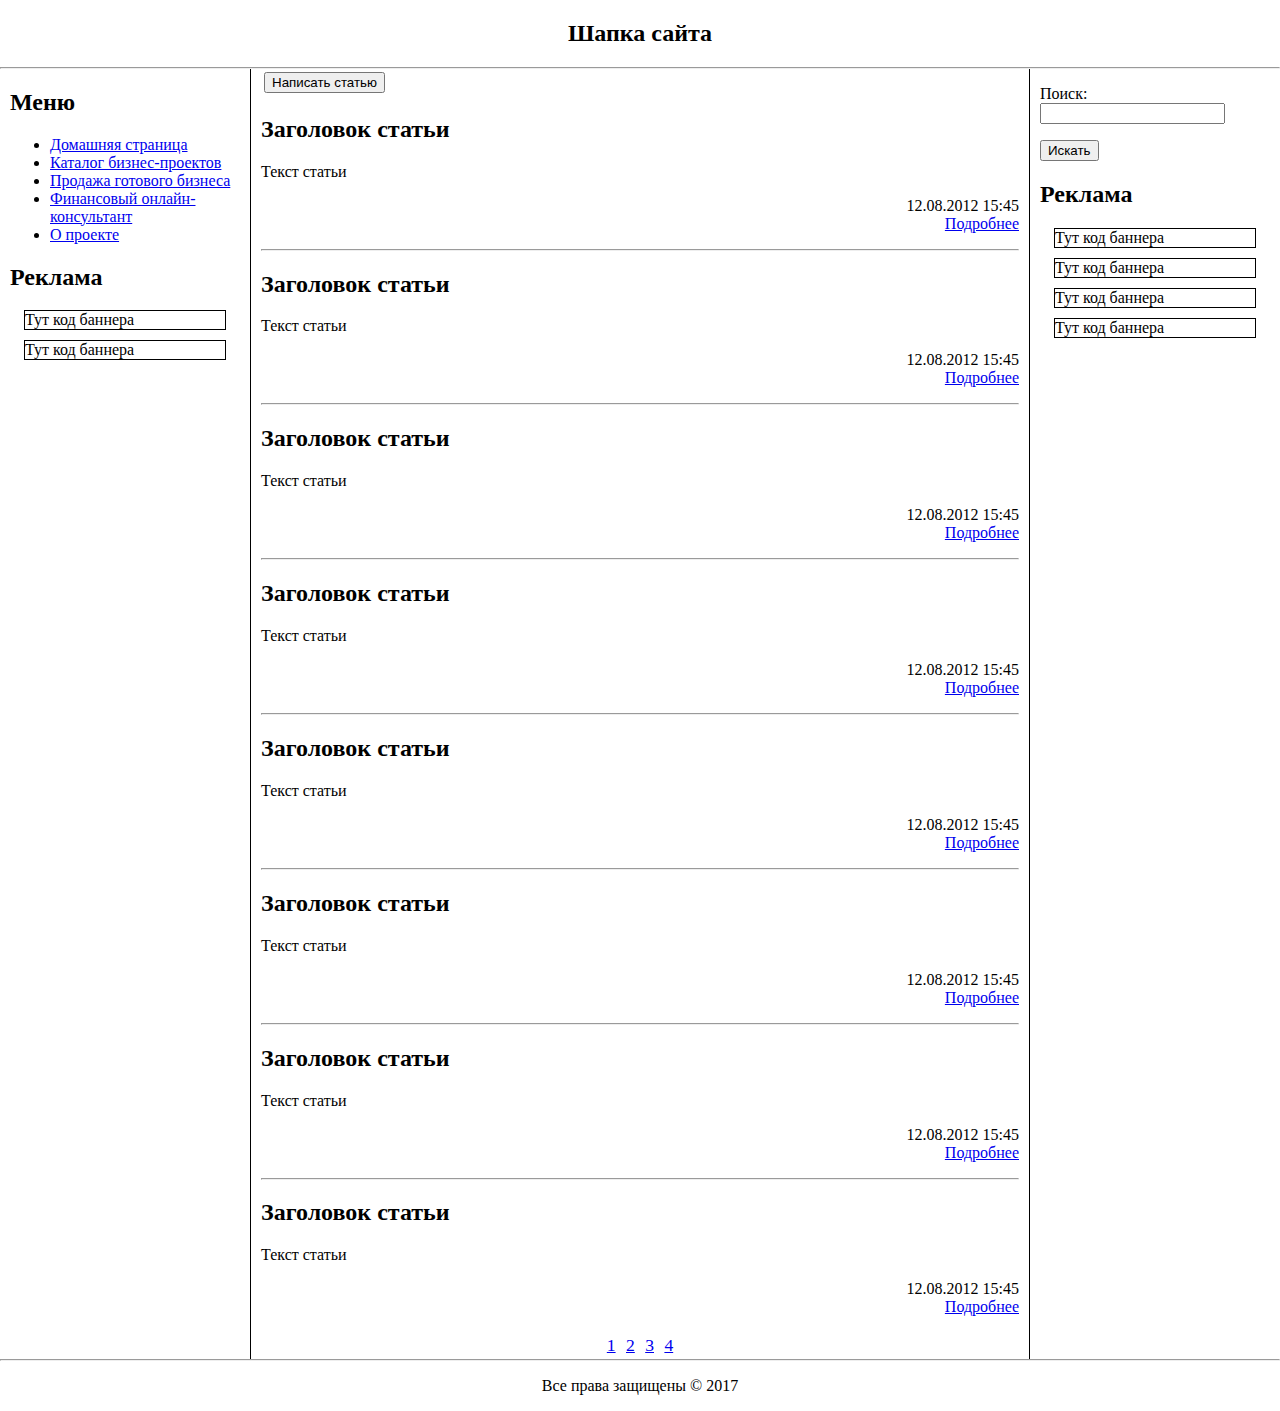
<file: index.html>
<!DOCTYPE html PUBLIC "//-w3c//DTD XHTML 1.1//EN" "http://www.w3.org/TR/xhtml1.dtd">
<html xmlns="http://www.w3.org/1999/xhtml">
<head>
<title>Главная страница</title>
<meta http-equiv="Content-type" content="text/html; charset=utf-8" />
<meta name="description" content="Описание" />
<meta name="keywords" content="Ключевые слова" />
<link rel="stylesheet" href="css/main.css" type="text/css" />
</head>
<body>
<div id="content">
<div id="header">
<h2>Шапка сайта</h2>
</div>
</div>
<hr />
<div id="main_content">
<div id="left">
<h2>Меню</h2>
<ul>
<li><a href="#">Домашняя страница</a>
</li>
<li><a href="#">Каталог бизнес-проектов</a>
</li>
<li><a href="#">Продажа готового бизнеса</a>
</li>
<li><a href="#">Финансовый онлайн-консультант</a>
</li> 
<li><a href="#">О проекте</a>
</li> 
</ul>
<h2>Реклама</h2>
<div class="banner">Тут код баннера</div>
<div class="banner">Тут код баннера</div>
</div>
<div id="right">
<form name="search" action="#" method="get">
<p>
Поиск: <input type="text" name="words" />
</p>
<p>
<input type="submit" name="search" value="Искать" />
</p>
</form>
<h2>Реклама</h2>
<div class="banner">Тут код баннера</div>
<div class="banner">Тут код баннера</div>
<div class="banner">Тут код баннера</div>
<div class="banner">Тут код баннера</div>
</div>
<div id="center">
<table>
<form name="myform" action="#" method="post" />
<tr>
<td colspan="3" />
<input name="write_article" type="submit" value="Написать статью" />
</td>
</tr>
</form>
</table>
<div class="article">
<h2>Заголовок статьи</h2>
<p>Текст статьи</p>
<p class="right">
<span>12.08.2012 15:45</span>
<br />
<a href="#">Подробнее</a>
</p>
</div>
<hr /> 
<div class="article">
<h2>Заголовок статьи</h2>
<p>Текст статьи</p>
<p class="right">
<span>12.08.2012 15:45</span>
<br />
<a href="#">Подробнее</a>
</p>
</div>
<hr /> 
<div class="article">
<h2>Заголовок статьи</h2>
<p>Текст статьи</p>
<p class="right">
<span>12.08.2012 15:45</span>
<br />
<a href="#">Подробнее</a>
</p>
</div>
<hr /> 
<div class="article">
<h2>Заголовок статьи</h2>
<p>Текст статьи</p>
<p class="right">
<span>12.08.2012 15:45</span>
<br />
<a href="#">Подробнее</a>
</p>
</div>
<hr /> 
<div class="article">
<h2>Заголовок статьи</h2>
<p>Текст статьи</p>
<p class="right">
<span>12.08.2012 15:45</span>
<br />
<a href="#">Подробнее</a>
</p>
</div>
<hr /> 
<div class="article">
<h2>Заголовок статьи</h2>
<p>Текст статьи</p>
<p class="right">
<span>12.08.2012 15:45</span>
<br />
<a href="#">Подробнее</a>
</p>
</div>
<hr /> 
<div class="article">
<h2>Заголовок статьи</h2>
<p>Текст статьи</p>
<p class="right">
<span>12.08.2012 15:45</span>
<br />
<a href="#">Подробнее</a>
</p>
</div>
<hr /> 
<div class="article">
<h2>Заголовок статьи</h2>
<p>Текст статьи</p>
<p class="right">
<span>12.08.2012 15:45</span>
<br />
<a href="#">Подробнее</a>
</p>
</div>
<div id="pagination">
<p>
<a href="#">1</a>
<a href="#">2</a>
<a href="#">3</a>
<a href="#">4</a> 
</p>
</div>
</div>
<div class="clear"></div>
<hr />
<div id="footer">
<p>Все права защищены &copy; 2017</p>
</div>
</div>
</body>
</html>
</file>
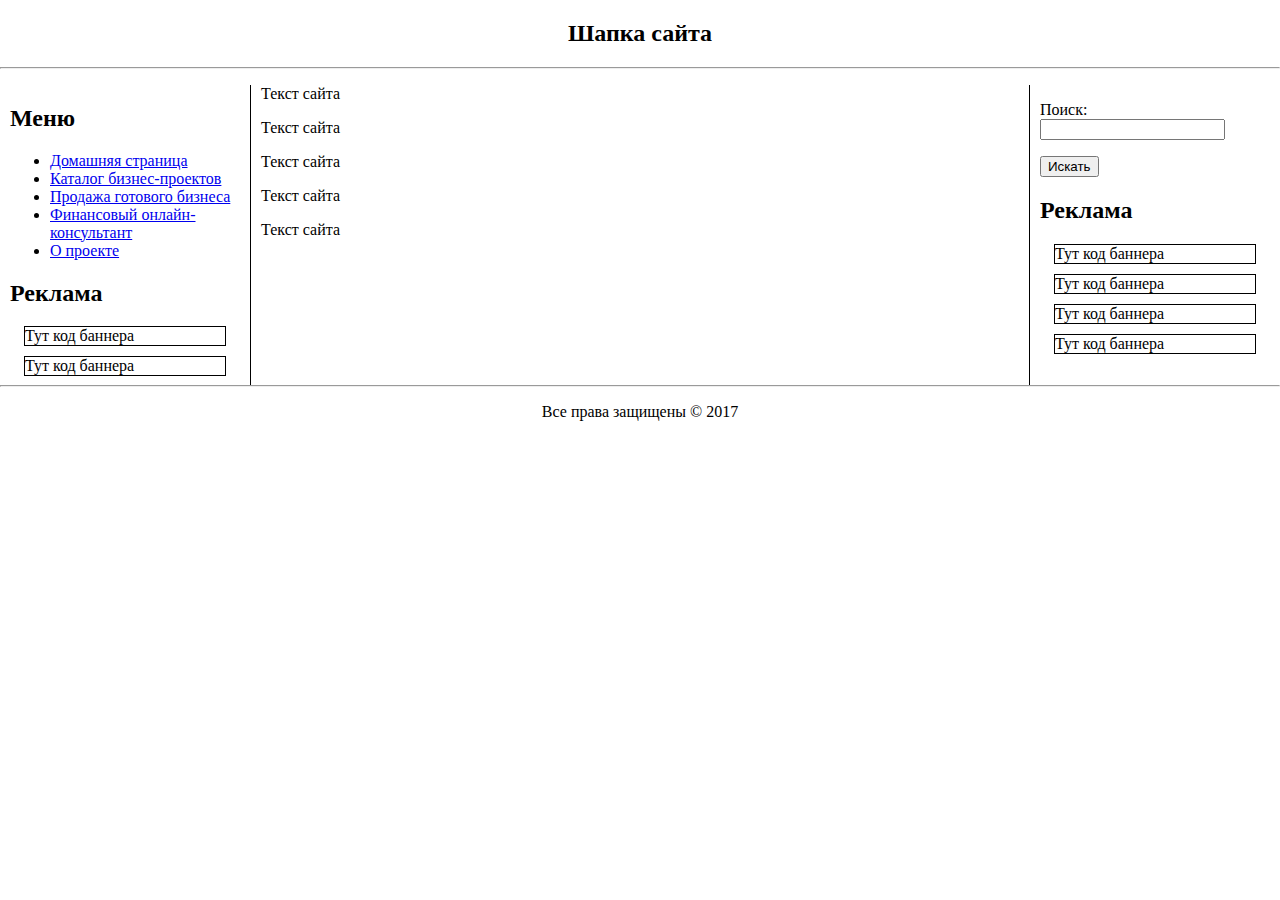
<file: about.html>
<!DOCTYPE html PUBLIC "//-w3c//DTD XHTML 1.1//EN" "http://www.w3.org/TR/xhtml1.dtd">
<html xmlns="http://www.w3.org/1999/xhtml">
<head>
<title>О проекте</title>
<meta http-equiv="Content-type" content="text/html; charset=utf-8" />
<meta name="description" content="Описание" />
<meta name="keywords" content="Ключевые слова" />
<link rel="stylesheet" href="css/main.css" type="text/css" />
</head>
<body>
<div id="content">
<div id="header">
<h2>Шапка сайта</h2>
</div>
</div>
<hr />
<div id="main_content">
<div id="left">
<h2>Меню</h2>
<ul>
<li><a href="#">Домашняя страница</a>
</li>
<li><a href="#">Каталог бизнес-проектов</a>
</li>
<li><a href="#">Продажа готового бизнеса</a>
</li>
<li><a href="#">Финансовый онлайн-консультант</a>
</li> 
<li><a href="#">О проекте</a>
</li> 
</ul>
<h2>Реклама</h2>
<div class="banner">Тут код баннера</div>
<div class="banner">Тут код баннера</div>
</div>
<div id="right">
<form name="search" action="#" method="get">
<p>
Поиск: <input type="text" name="words" />
</p>
<p>
<input type="submit" name="search" value="Искать" />
</p>
</form>
<h2>Реклама</h2>
<div class="banner">Тут код баннера</div>
<div class="banner">Тут код баннера</div>
<div class="banner">Тут код баннера</div>
<div class="banner">Тут код баннера</div>
</div>
<div id="center">
<p>Текст сайта</p>
<p>Текст сайта</p>
<p>Текст сайта</p>
<p>Текст сайта</p>
<p>Текст сайта</p>
</div>
<div class="clear"></div>
<hr />
<div id="footer">
<p>Все права защищены &copy; 2017</p>
</div>
</div>
</body>
</html>
</file>
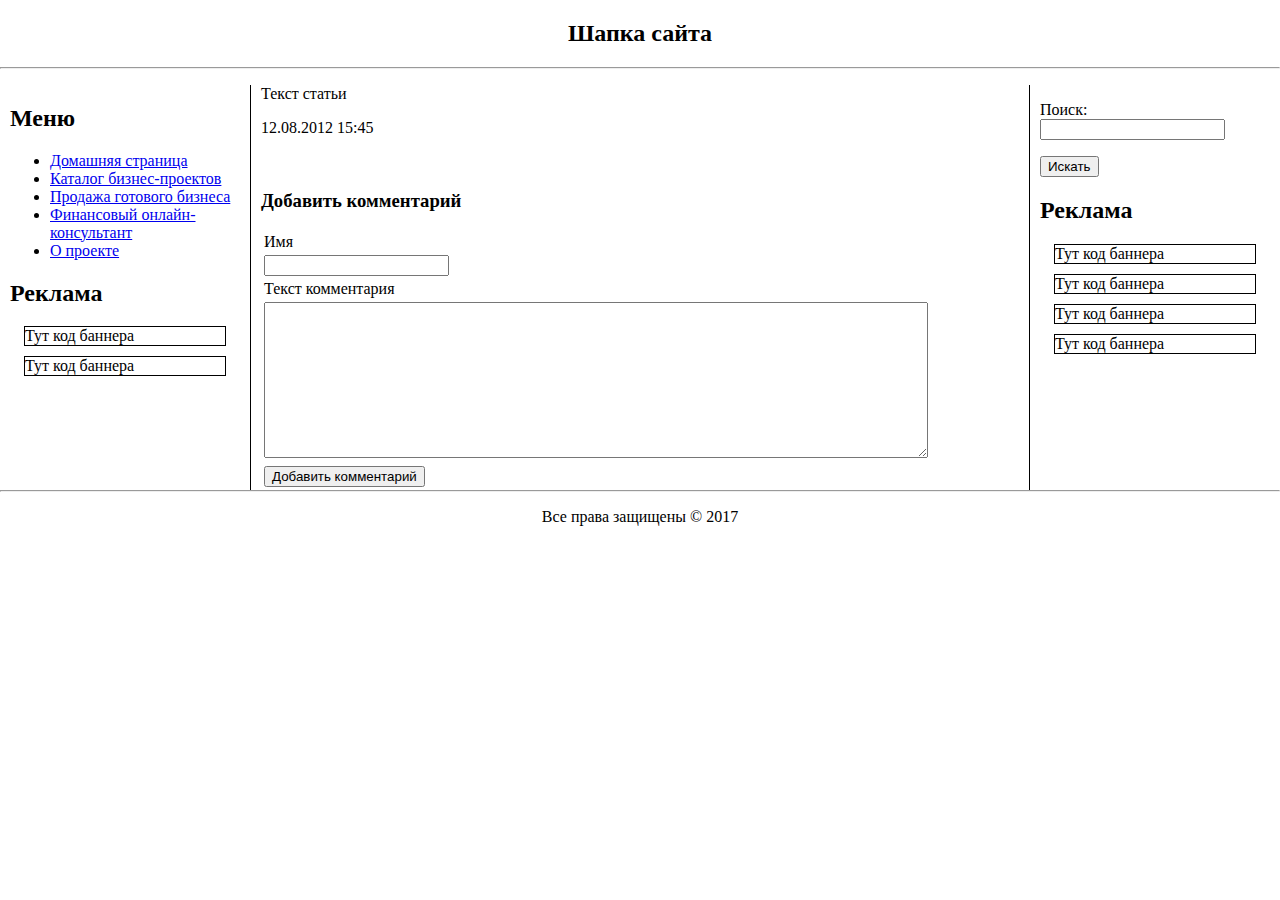
<file: article.html>
<!DOCTYPE html PUBLIC "//-w3c//DTD XHTML 1.1//EN" "http://www.w3.org/TR/xhtml1.dtd">
<html xmlns="http://www.w3.org/1999/xhtml">
<head>
<title>Обсуждение статьи</title>
<meta http-equiv="Content-type" content="text/html; charset=utf-8" />
<meta name="description" content="Описание" />
<meta name="keywords" content="Ключевые слова" />
<link rel="stylesheet" href="css/main.css" type="text/css" />
</head>
<body>
<div id="content">
<div id="header">
<h2>Шапка сайта</h2>
</div>
</div>
<hr />
<div id="main_content">
<div id="left">
<h2>Меню</h2>
<ul>
<li><a href="#">Домашняя страница</a>
</li>
<li><a href="#">Каталог бизнес-проектов</a>
</li>
<li><a href="#">Продажа готового бизнеса</a>
</li>
<li><a href="#">Финансовый онлайн-консультант</a>
</li> 
<li><a href="#">О проекте</a>
</li> 
</ul>
<h2>Реклама</h2>
<div class="banner">Тут код баннера</div>
<div class="banner">Тут код баннера</div>
</div>
<div id="right">
<form name="search" action="#" method="get">
<p>
Поиск: <input type="text" name="words" />
</p>
<p>
<input type="submit" name="search" value="Искать" />
</p>
</form>
<h2>Реклама</h2>
<div class="banner">Тут код баннера</div>
<div class="banner">Тут код баннера</div>
<div class="banner">Тут код баннера</div>
<div class="banner">Тут код баннера</div>
</div>
<div id="center">
<p>Текст статьи</p>
<p>
<span>12.08.2012 15:45</span> 
</p>
<br />
<h3>Добавить комментарий</h3>
<table>
<form name="get_comment" action="#" method="post">
<tr>
<td>Имя</td>
</tr>
<tr>
<td>
<input type="text"  name="name"  />
</td>
</tr>
<tr>
<td>Текст комментария</td>
</tr>
<tr>
<td>
<textarea rows="10" cols="80"></textarea>
</td>
</tr>
<tr>
<td colspan="2">
<input name="get_com" type="submit" value="Добавить комментарий" />
</td>
</tr>
</form>
</table>
</div>
<div class="clear"></div>
<hr />
<div id="footer">
<p>Все права защищены &copy; 2017</p>
</div>
</div>
</body>
</html>
</file>
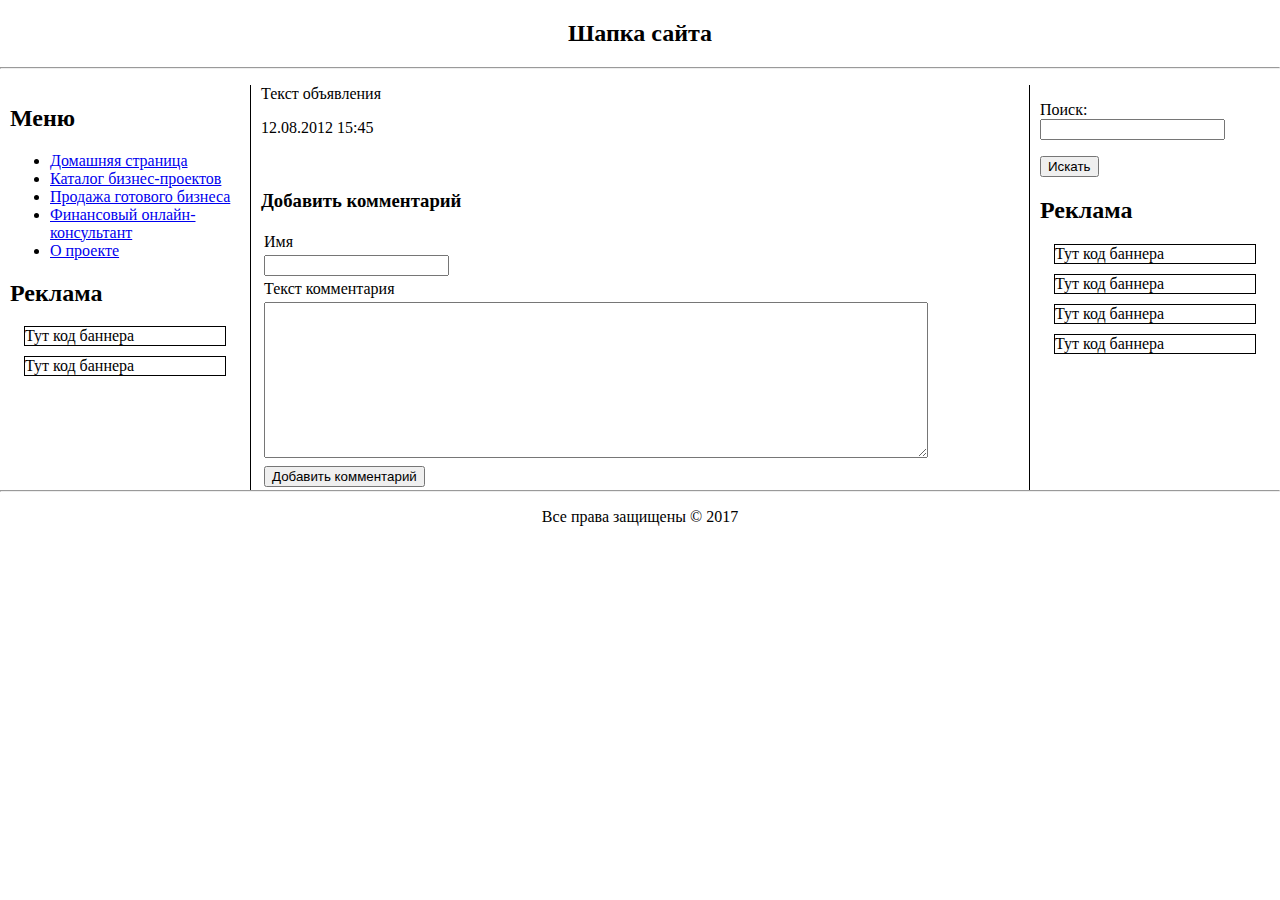
<file: business_advert.html>
<!DOCTYPE html PUBLIC "//-w3c//DTD XHTML 1.1//EN" "http://www.w3.org/TR/xhtml1.dtd">
<html xmlns="http://www.w3.org/1999/xhtml">
<head>
<title>Объявление</title>
<meta http-equiv="Content-type" content="text/html; charset=utf-8" />
<meta name="description" content="Описание" />
<meta name="keywords" content="Ключевые слова" />
<link rel="stylesheet" href="css/main.css" type="text/css" />
</head>
<body>
<div id="content">
<div id="header">
<h2>Шапка сайта</h2>
</div>
</div>
<hr />
<div id="main_content">
<div id="left">
<h2>Меню</h2>
<ul>
<li><a href="#">Домашняя страница</a>
</li>
<li><a href="#">Каталог бизнес-проектов</a>
</li>
<li><a href="#">Продажа готового бизнеса</a>
</li>
<li><a href="#">Финансовый онлайн-консультант</a>
</li> 
<li><a href="#">О проекте</a>
</li> 
</ul>
<h2>Реклама</h2>
<div class="banner">Тут код баннера</div>
<div class="banner">Тут код баннера</div>
</div>
<div id="right">
<form name="search" action="#" method="get">
<p>
Поиск: <input type="text" name="words" />
</p>
<p>
<input type="submit" name="search" value="Искать" />
</p>
</form>
<h2>Реклама</h2>
<div class="banner">Тут код баннера</div>
<div class="banner">Тут код баннера</div>
<div class="banner">Тут код баннера</div>
<div class="banner">Тут код баннера</div>
</div>
<div id="center">
<p>Текст объявления</p>
<p>
<span>12.08.2012 15:45</span> 
</p>
<br />
<h3>Добавить комментарий</h3>
<table>
<form name="get_comment" action="#" method="post">
<tr>
<td>Имя</td>
</tr>
<tr>
<td>
<input type="text"  name="name"  />
</td>
</tr>
<tr>
<td>Текст комментария</td>
</tr>
<tr>
<td>
<textarea rows="10" cols="80"></textarea>
</td>
</tr>
<tr>
<td colspan="2">
<input name="get_com" type="submit" value="Добавить комментарий" />
</td>
</tr>
</form>
</table>
</div>
<div class="clear"></div>
<hr />
<div id="footer">
<p>Все права защищены &copy; 2017</p>
</div>
</div>
</body>
</html>
</file>
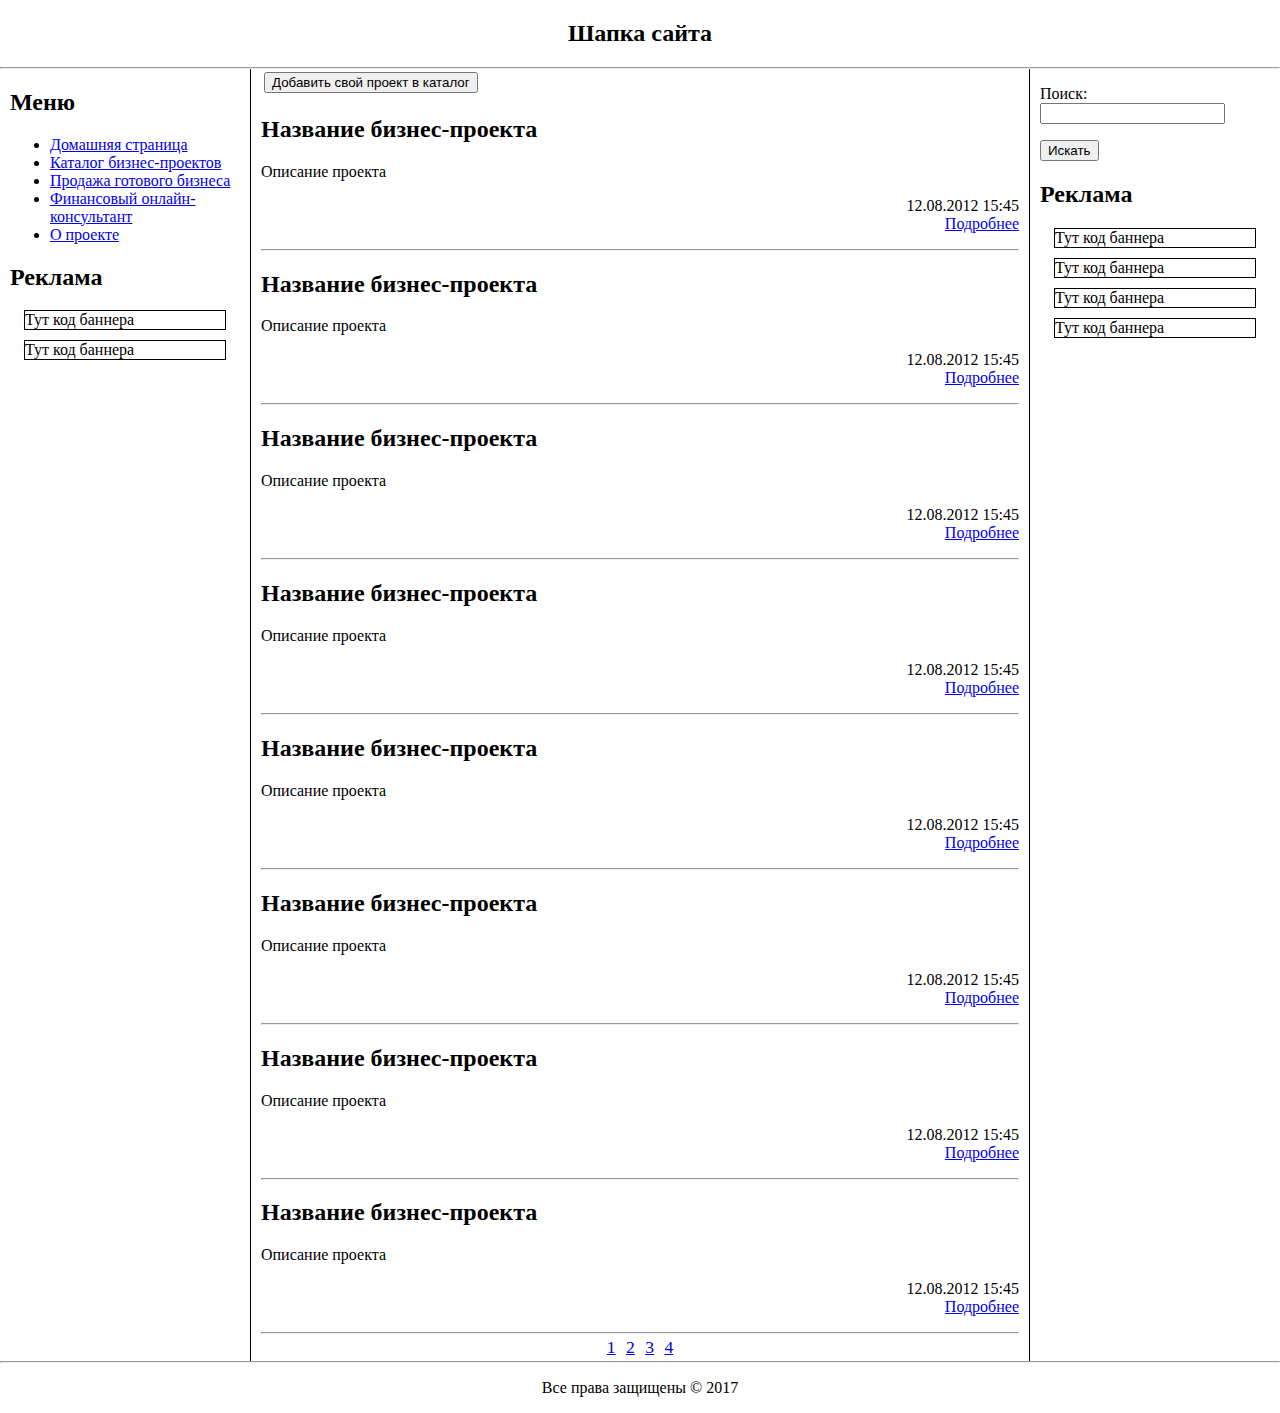
<file: business_project.html>
<!DOCTYPE html PUBLIC "//-w3c//DTD XHTML 1.1//EN" "http://www.w3.org/TR/xhtml1.dtd">
<html xmlns="http://www.w3.org/1999/xhtml">
<head>
<title>Каталог бизнес-проектов</title>
<meta http-equiv="Content-type" content="text/html; charset=utf-8" />
<meta name="description" content="Описание" />
<meta name="keywords" content="Ключевые слова" />
<link rel="stylesheet" href="css/main.css" type="text/css" />
</head>
<body>
<div id="content">
<div id="header">
<h2>Шапка сайта</h2>
</div>
</div>
<hr />
<div id="main_content">
<div id="left">
<h2>Меню</h2>
<ul>
<li><a href="#">Домашняя страница</a>
</li>
<li><a href="#">Каталог бизнес-проектов</a>
</li>
<li><a href="#">Продажа готового бизнеса</a>
</li>
<li><a href="#">Финансовый онлайн-консультант</a>
</li> 
<li><a href="#">О проекте</a>
</li> 
</ul>
<h2>Реклама</h2>
<div class="banner">Тут код баннера</div>
<div class="banner">Тут код баннера</div>
</div>
<div id="right">
<form name="search" action="#" method="get">
<p>
Поиск: <input type="text" name="words" />
</p>
<p>
<input type="submit" name="search" value="Искать" />
</p>
</form>
<h2>Реклама</h2>
<div class="banner">Тут код баннера</div>
<div class="banner">Тут код баннера</div>
<div class="banner">Тут код баннера</div>
<div class="banner">Тут код баннера</div>
</div>
<div id="center">
<table>
<form name="myform" action="#" method="post" />
<tr>
<td colspan="3" />
<input name="get-project" type="submit" value="Добавить свой проект в каталог" />
</td>
</tr>
</form>
</table>
<div class="article">
<h2>Название бизнес-проекта</h2>
<p>Описание проекта</p>
<p class="right">
<span>12.08.2012 15:45</span>
<br />
<a href="#">Подробнее</a>
</p>
</div>
<hr /> 
<div class="article">
<h2>Название бизнес-проекта</h2>
<p>Описание проекта</p>
<p class="right">
<span>12.08.2012 15:45</span>
<br />
<a href="#">Подробнее</a>
</p>
</div>
<hr /> 
<div class="article">
<h2>Название бизнес-проекта</h2>
<p>Описание проекта</p>
<p class="right">
<span>12.08.2012 15:45</span>
<br />
<a href="#">Подробнее</a>
</p>
</div>
<hr /> 
<div class="article">
<h2>Название бизнес-проекта</h2>
<p>Описание проекта</p>
<p class="right">
<span>12.08.2012 15:45</span>
<br />
<a href="#">Подробнее</a>
</p>
</div>
<hr /> 
<div class="article">
<h2>Название бизнес-проекта</h2>
<p>Описание проекта</p>
<p class="right">
<span>12.08.2012 15:45</span>
<br />
<a href="#">Подробнее</a>
</p>
</div>
<hr /> 
<div class="article">
<h2>Название бизнес-проекта</h2>
<p>Описание проекта</p>
<p class="right">
<span>12.08.2012 15:45</span>
<br />
<a href="#">Подробнее</a>
</p>
</div>
<hr /> 
<div class="article">
<h2>Название бизнес-проекта</h2>
<p>Описание проекта</p>
<p class="right">
<span>12.08.2012 15:45</span>
<br />
<a href="#">Подробнее</a>
</p>
</div>
<hr /> 
<div class="article">
<h2>Название бизнес-проекта</h2>
<p>Описание проекта</p>
<p class="right">
<span>12.08.2012 15:45</span>
<br />
<a href="#">Подробнее</a>
</p>
</div>
<hr /> 
<div id="pagination">
<p>
<a href="#">1</a>
<a href="#">2</a>
<a href="#">3</a>
<a href="#">4</a> 
</p>
</div>
</div>
<div class="clear"></div>
<hr />
<div id="footer">
<p>Все права защищены &copy; 2017</p>
</div>
</div>
</body>
</html>
</file>
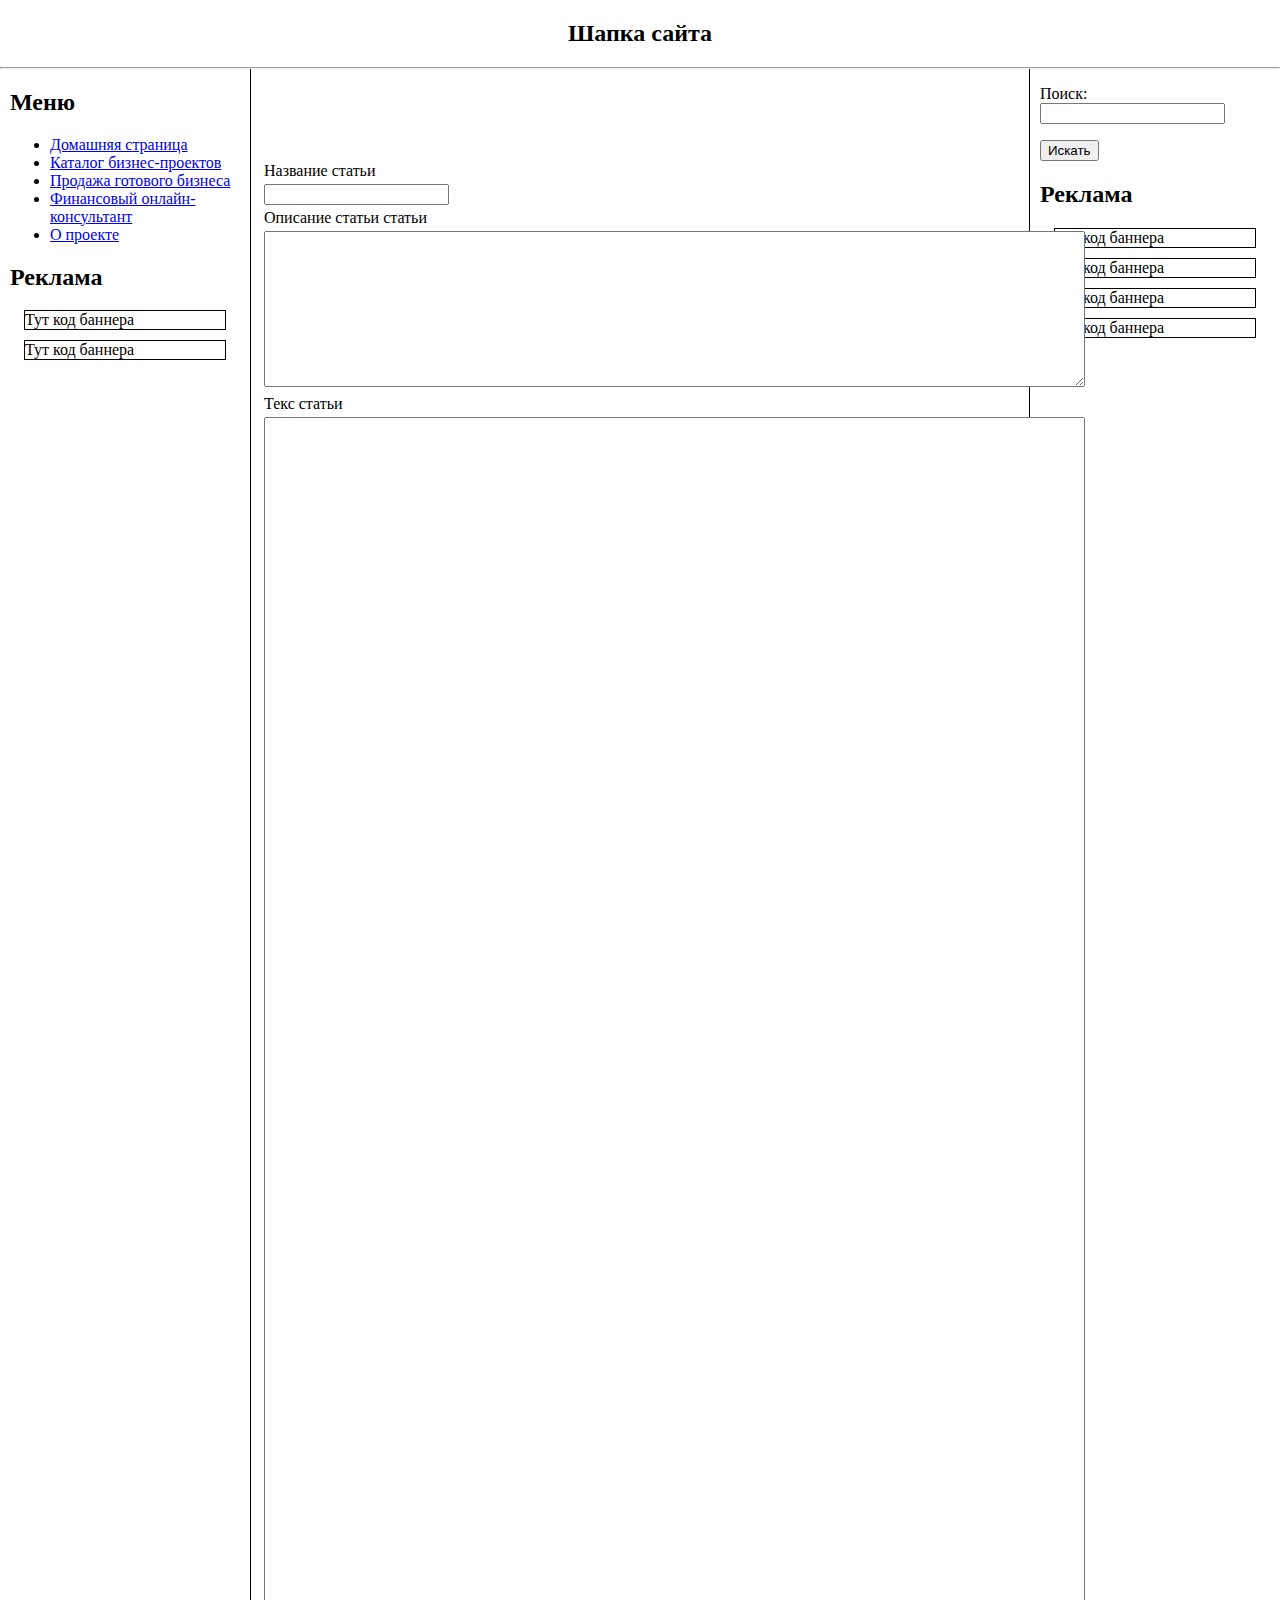
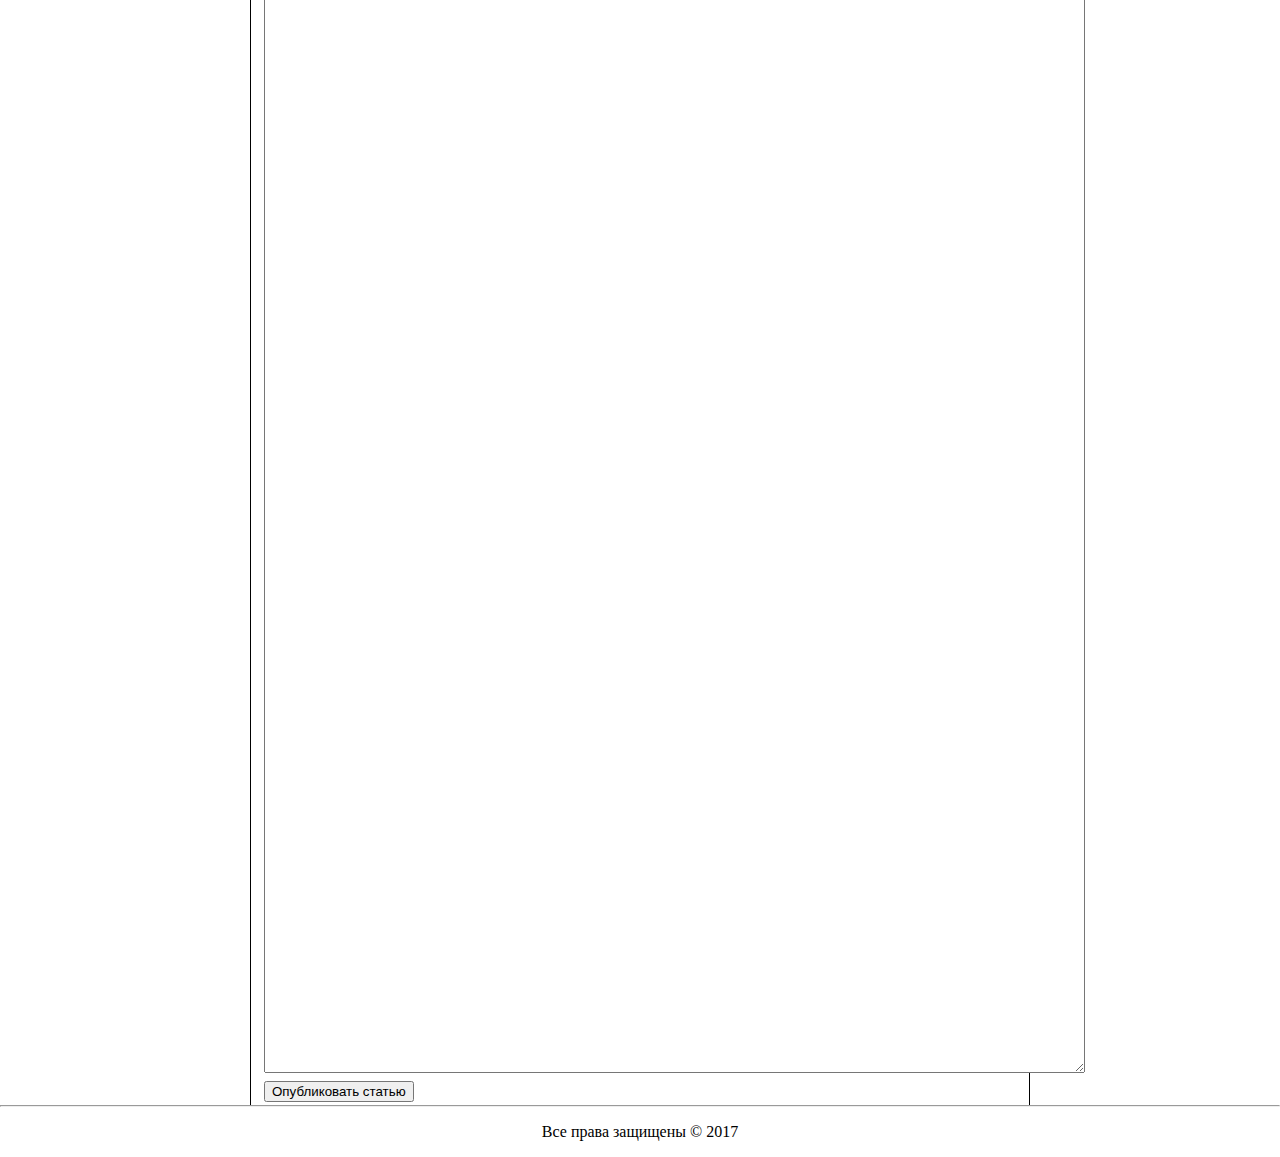
<file: get_article.html>
<!DOCTYPE html PUBLIC "//-w3c//DTD XHTML 1.1//EN" "http://www.w3.org/TR/xhtml1.dtd">
<html xmlns="http://www.w3.org/1999/xhtml">
<head>
<title>Публикация статьи</title>
<meta http-equiv="Content-type" content="text/html; charset=utf-8" />
<meta name="description" content="Описание" />
<meta name="keywords" content="Ключевые слова" />
<link rel="stylesheet" href="css/main.css" type="text/css" />
</head>
<body>
<div id="content">
<div id="header">
<h2>Шапка сайта</h2>
</div>
</div>
<hr />
<div id="main_content">
<div id="left">
<h2>Меню</h2>
<ul>
<li><a href="#">Домашняя страница</a>
</li>
<li><a href="#">Каталог бизнес-проектов</a>
</li>
<li><a href="#">Продажа готового бизнеса</a>
</li>
<li><a href="#">Финансовый онлайн-консультант</a>
</li> 
<li><a href="#">О проекте</a>
</li> 
</ul>
<h2>Реклама</h2>
<div class="banner">Тут код баннера</div>
<div class="banner">Тут код баннера</div>
</div>
<div id="right">
<form name="search" action="#" method="get">
<p>
Поиск: <input type="text" name="words" />
</p>
<p>
<input type="submit" name="search" value="Искать" />
</p>
</form>
<h2>Реклама</h2>
<div class="banner">Тут код баннера</div>
<div class="banner">Тут код баннера</div>
<div class="banner">Тут код баннера</div>
<div class="banner">Тут код баннера</div>
</div>
<div id="center">
<table/>
<form name="get_article" action="#" method="post">
<tr>
<td colspan="3">Название статьи</td>
</tr>
<br />
<tr>
<td>
<input type="text"  name="art_title_text"  />
</td>
</tr>
<br />
<tr>
<td colspan="3">Описание статьи статьи</td>
</tr>
<br />
<tr>
<td>
<textarea rows="10" cols="100"></textarea>
</td>
</tr>
<br />
<tr>
<td colspan="3">Текс статьи</td>
</tr>
<br />
<tr>
<td>
<textarea rows="150" cols="100"></textarea>
</td>
</tr>
<tr>
<td colspan="3">
<input name="get_art" type="submit" value="Опубликовать статью" />
</td>
</tr>
</form>
</table>
</div>
<div class="clear"></div>
<hr />
<div id="footer">
<p>Все права защищены &copy; 2017</p>
</div>
</div>
</body>
</html>
</file>
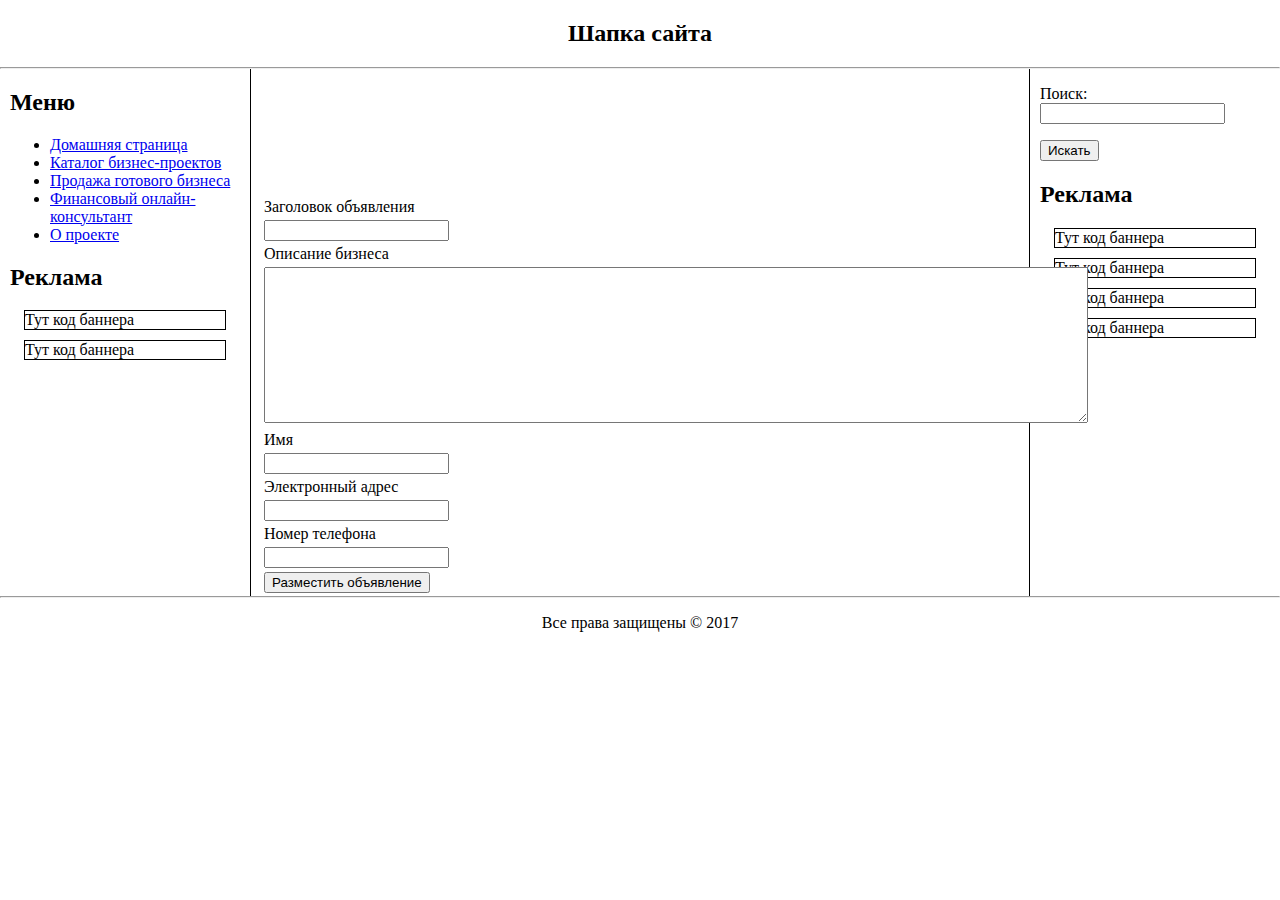
<file: get_business.html>
<!DOCTYPE html PUBLIC "//-w3c//DTD XHTML 1.1//EN" "http://www.w3.org/TR/xhtml1.dtd">
<html xmlns="http://www.w3.org/1999/xhtml">
<head>
<title>Разместить объявление</title>
<meta http-equiv="Content-type" content="text/html; charset=utf-8" />
<meta name="description" content="Описание" />
<meta name="keywords" content="Ключевые слова" />
<link rel="stylesheet" href="css/main.css" type="text/css" />
</head>
<body>
<div id="content">
<div id="header">
<h2>Шапка сайта</h2>
</div>
</div>
<hr />
<div id="main_content">
<div id="left">
<h2>Меню</h2>
<ul>
<li><a href="#">Домашняя страница</a>
</li>
<li><a href="#">Каталог бизнес-проектов</a>
</li>
<li><a href="#">Продажа готового бизнеса</a>
</li>
<li><a href="#">Финансовый онлайн-консультант</a>
</li> 
<li><a href="#">О проекте</a>
</li> 
</ul>
<h2>Реклама</h2>
<div class="banner">Тут код баннера</div>
<div class="banner">Тут код баннера</div>
</div>
<div id="right">
<form name="search" action="#" method="get">
<p>
Поиск: <input type="text" name="words" />
</p>
<p>
<input type="submit" name="search" value="Искать" />
</p>
</form>
<h2>Реклама</h2>
<div class="banner">Тут код баннера</div>
<div class="banner">Тут код баннера</div>
<div class="banner">Тут код баннера</div>
<div class="banner">Тут код баннера</div>
</div>
<div id="center">
<table/>
<form name="get_business" action="#" method="post">
<tr>
<td colspan="3">Заголовок объявления</td>
</tr>
<br />
<tr>
<td>
<input type="text"  name="bus_title_text"  />
</td>
</tr>
<br />
<tr>
<td colspan="3">Описание бизнеса</td>
</tr>
<br />
<tr>
<td>
<textarea rows="10" cols="100"></textarea>
</td>
</tr>
<br />
<tr>
<td colspan="3">Имя</td>
</tr>
<br />
<tr>
<td>
<input type="text"  name="name"  />
</td>
</tr>
<tr>
<td colspan="3">Электронный адрес</td>
</tr>
<br />
<tr>
<td>
<input type="text"  name="email"  />
</td>
</tr>
<tr>
<td colspan="3">Номер телефона</td>
</tr>
<br />
<tr>
<td>
<input type="text"  name="phone"  />
</td>
</tr>
<tr>
<td colspan="3">
<input name="get_bus" type="submit" value="Разместить объявление" />
</td>
</tr>
</form>
</table>
</div>
<div class="clear"></div>
<hr />
<div id="footer">
<p>Все права защищены &copy; 2017</p>
</div>
</div>
</body>
</html>
</file>
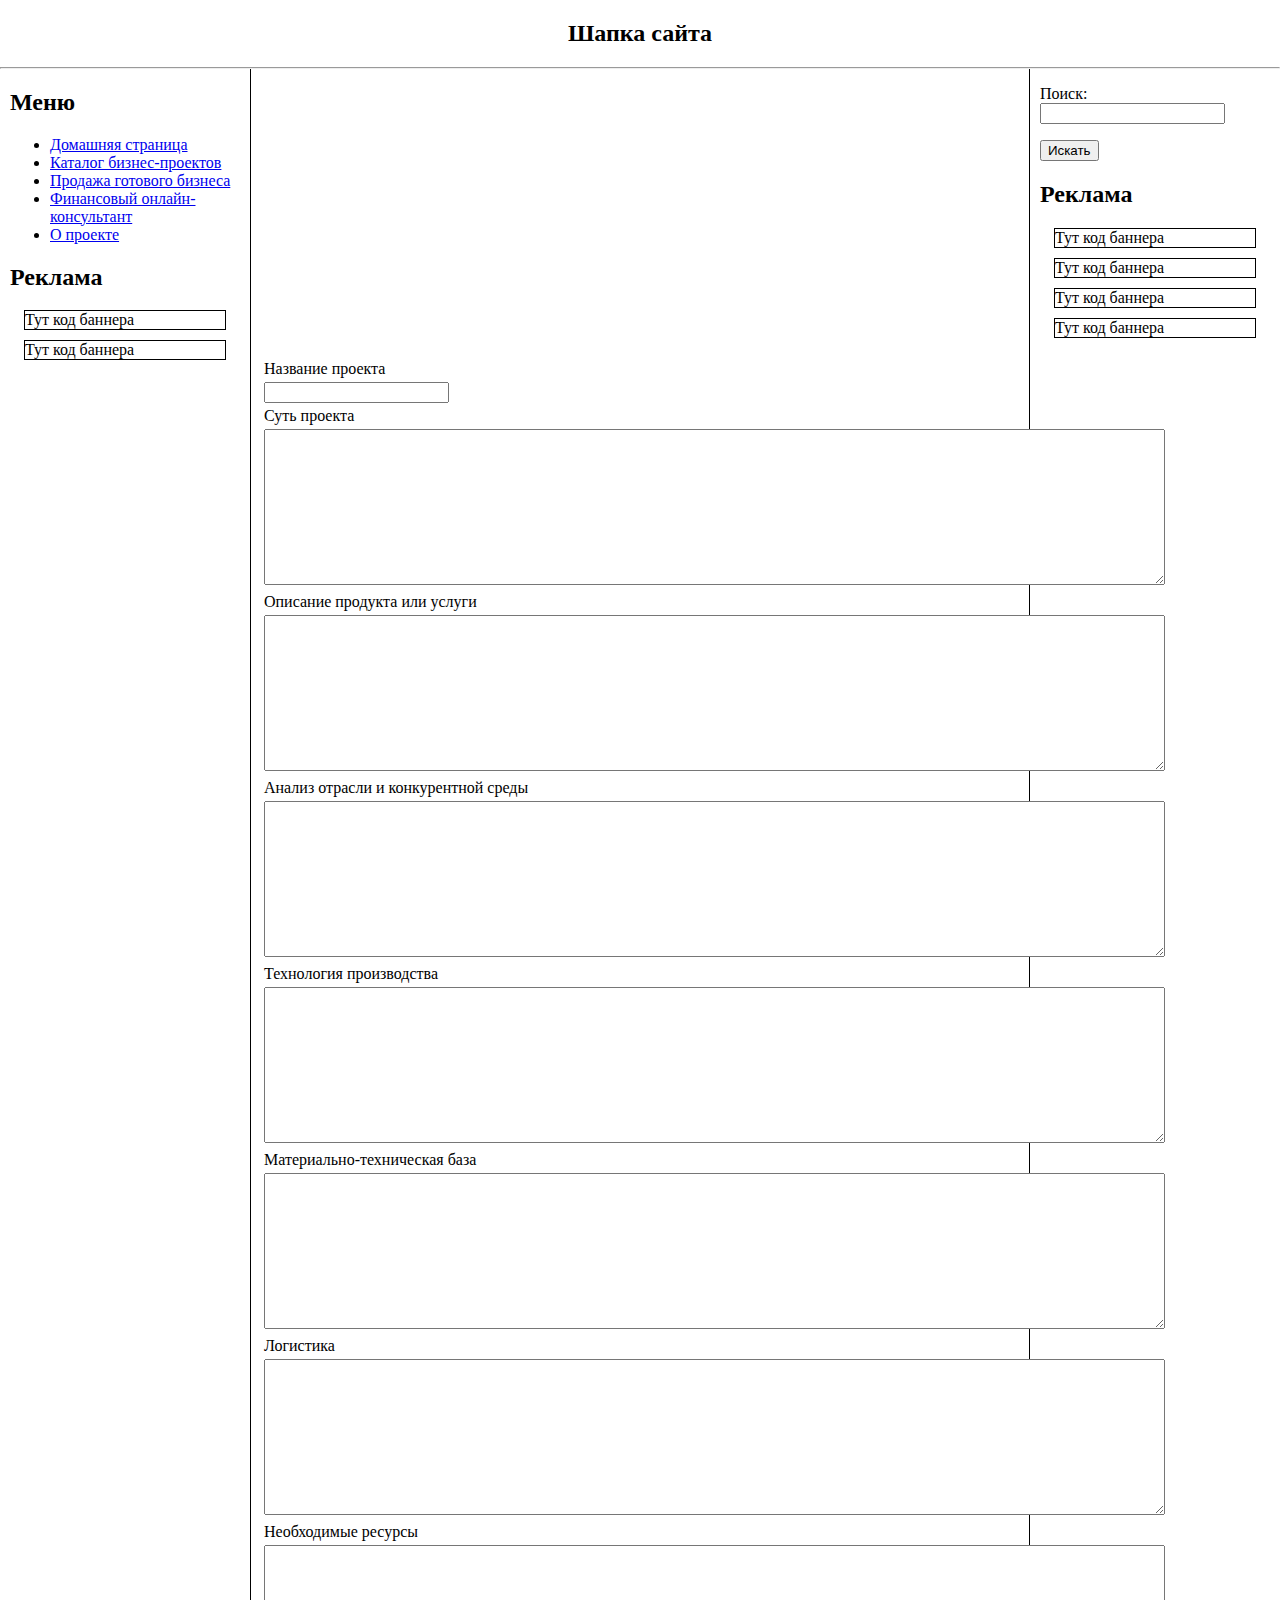
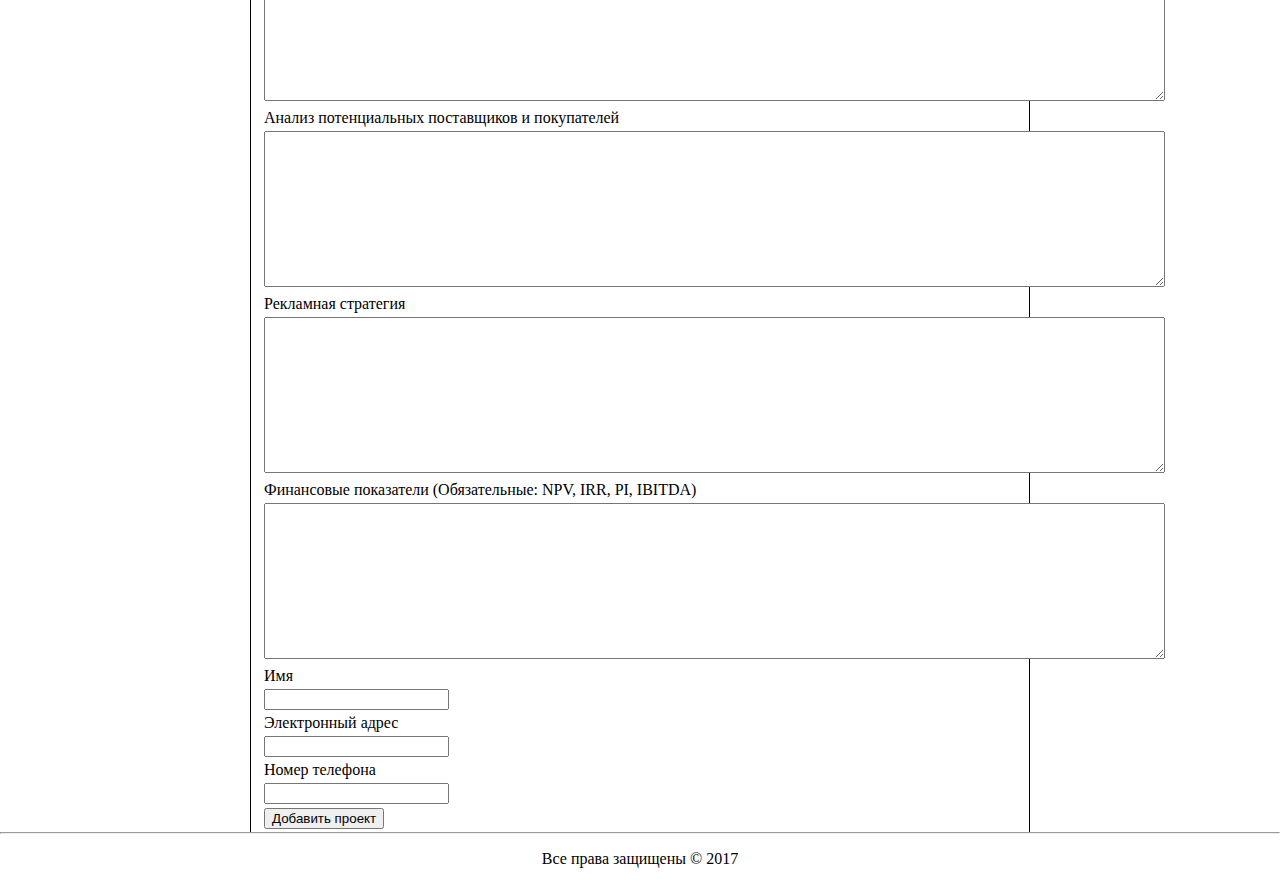
<file: get_project.html>
<!DOCTYPE html PUBLIC "//-w3c//DTD XHTML 1.1//EN" "http://www.w3.org/TR/xhtml1.dtd">
<html xmlns="http://www.w3.org/1999/xhtml">
<head>
<title>Добавить проект</title>
<meta http-equiv="Content-type" content="text/html; charset=utf-8" />
<meta name="description" content="Описание" />
<meta name="keywords" content="Ключевые слова" />
<link rel="stylesheet" href="css/main.css" type="text/css" />
</head>
<body>
<div id="content">
<div id="header">
<h2>Шапка сайта</h2>
</div>
</div>
<hr />
<div id="main_content">
<div id="left">
<h2>Меню</h2>
<ul>
<li><a href="#">Домашняя страница</a>
</li>
<li><a href="#">Каталог бизнес-проектов</a>
</li>
<li><a href="#">Продажа готового бизнеса</a>
</li>
<li><a href="#">Финансовый онлайн-консультант</a>
</li> 
<li><a href="#">О проекте</a>
</li> 
</ul>
<h2>Реклама</h2>
<div class="banner">Тут код баннера</div>
<div class="banner">Тут код баннера</div>
</div>
<div id="right">
<form name="search" action="#" method="get">
<p>
Поиск: <input type="text" name="words" />
</p>
<p>
<input type="submit" name="search" value="Искать" />
</p>
</form>
<h2>Реклама</h2>
<div class="banner">Тут код баннера</div>
<div class="banner">Тут код баннера</div>
<div class="banner">Тут код баннера</div>
<div class="banner">Тут код баннера</div>
</div>
<div id="center">
<table/>
<form name="get_project" action="#" method="post">
<tr>
<td colspan="3">Название проекта</td>
</tr>
<br />
<tr>
<td>
<input type="text"  name="proj_title_text"  />
</td>
</tr>
<br />
<tr>
<td colspan="3">Суть проекта</td>
</tr>
<br />
<tr>
<td>
<textarea rows="10" cols="110"></textarea>
</td>
</tr>
<tr>
<td colspan="3">Описание продукта или услуги</td>
</tr>
<br />
<tr>
<td>
<textarea rows="10" cols="110"></textarea>
</td>
</tr>
<tr>
<td colspan="3">Анализ отрасли и конкурентной среды</td>
</tr>
<br />
<tr>
<td>
<textarea rows="10" cols="110"></textarea>
</td>
</tr>
<tr>
<td colspan="3">Технология производства</td>
</tr>
<br />
<tr>
<td>
<textarea rows="10" cols="110"></textarea>
</td>
</tr>
<tr>
<td colspan="3">Материально-техническая база</td>
</tr>
<br />
<tr>
<td>
<textarea rows="10" cols="110"></textarea>
</td>
</tr>
<tr>
<td colspan="3">Логистика</td>
</tr>
<br />
<tr>
<td>
<textarea rows="10" cols="110"></textarea>
</td>
</tr>
<tr>
<td colspan="3">Необходимые ресурсы</td>
</tr>
<br />
<tr>
<td>
<textarea rows="10" cols="110"></textarea>
</td>
</tr>
<tr>
<td colspan="3">Анализ потенциальных поставщиков и покупателей</td>
</tr>
<br />
<tr>
<td>
<textarea rows="10" cols="110"></textarea>
</td>
</tr>
<tr>
<td colspan="3">Рекламная стратегия</td>
</tr>
<br />
<tr>
<td>
<textarea rows="10" cols="110"></textarea>
</td>
</tr>
<tr>
<td colspan="3">Финансовые показатели (Обязательные: NPV, IRR, PI, IBITDA)</td>
</tr>
<br />
<tr>
<td>
<textarea rows="10" cols="110"></textarea>
</td>
</tr>
<br />
<tr>
<td colspan="3">Имя</td>
</tr>
<br />
<tr>
<td>
<input type="text"  name="name"  />
</td>
</tr>
<tr>
<td colspan="3">Электронный адрес</td>
</tr>
<br />
<tr>
<td>
<input type="text"  name="email"  />
</td>
</tr>
<tr>
<td colspan="3">Номер телефона</td>
</tr>
<br />
<tr>
<td>
<input type="text"  name="phone" />
</td>
</tr>
<tr>
<td colspan="3">
<input name="get_proj" type="submit" value="Добавить проект" />
</td>
</tr>
</form>
</table>
</div>
<div class="clear"></div>
<hr />
<div id="footer">
<p>Все права защищены &copy; 2017</p>
</div>
</div>
</body>
</html>
</file>
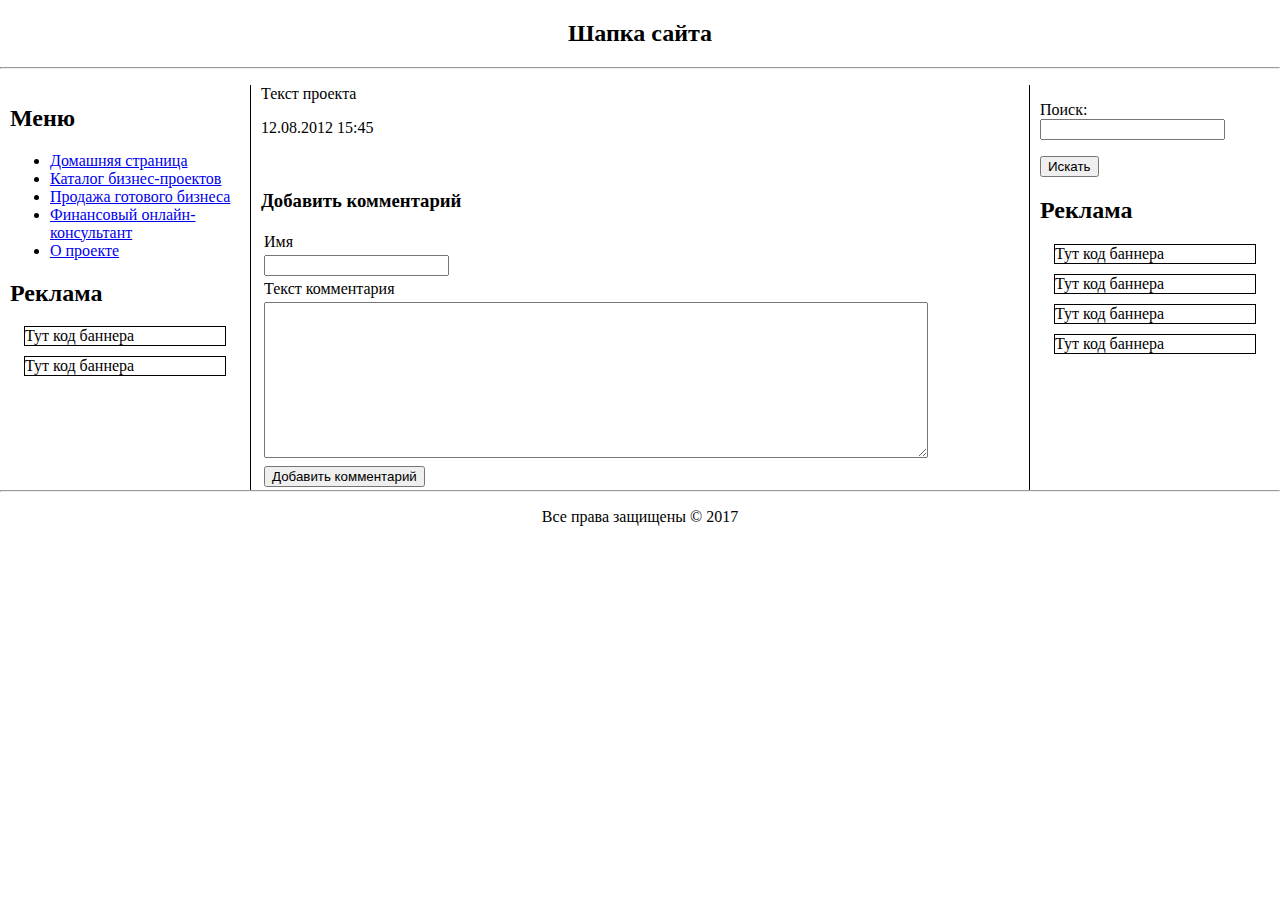
<file: project.html>
<!DOCTYPE html PUBLIC "//-w3c//DTD XHTML 1.1//EN" "http://www.w3.org/TR/xhtml1.dtd">
<html xmlns="http://www.w3.org/1999/xhtml">
<head>
<title>Бизнес-проект</title>
<meta http-equiv="Content-type" content="text/html; charset=utf-8" />
<meta name="description" content="Описание" />
<meta name="keywords" content="Ключевые слова" />
<link rel="stylesheet" href="css/main.css" type="text/css" />
</head>
<body>
<div id="content">
<div id="header">
<h2>Шапка сайта</h2>
</div>
</div>
<hr />
<div id="main_content">
<div id="left">
<h2>Меню</h2>
<ul>
<li><a href="#">Домашняя страница</a>
</li>
<li><a href="#">Каталог бизнес-проектов</a>
</li>
<li><a href="#">Продажа готового бизнеса</a>
</li>
<li><a href="#">Финансовый онлайн-консультант</a>
</li> 
<li><a href="#">О проекте</a>
</li> 
</ul>
<h2>Реклама</h2>
<div class="banner">Тут код баннера</div>
<div class="banner">Тут код баннера</div>
</div>
<div id="right">
<form name="search" action="#" method="get">
<p>
Поиск: <input type="text" name="words" />
</p>
<p>
<input type="submit" name="search" value="Искать" />
</p>
</form>
<h2>Реклама</h2>
<div class="banner">Тут код баннера</div>
<div class="banner">Тут код баннера</div>
<div class="banner">Тут код баннера</div>
<div class="banner">Тут код баннера</div>
</div>
<div id="center">
<p>Текст проекта</p>
<p>
<span>12.08.2012 15:45</span> 
</p>
<br />
<h3>Добавить комментарий</h3>
<table>
<form name="get_comment" action="#" method="post">
<tr>
<td>Имя</td>
</tr>
<tr>
<td>
<input type="text"  name="name" />
</td>
</tr>
<tr>
<td>Текст комментария</td>
</tr>
<tr>
<td>
<textarea rows="10" cols="80"></textarea>
</td>
</tr>
<tr>
<td colspan="2">
<input name="get_com" type="submit" value="Добавить комментарий" />
</td>
</tr>
</form>
</table>
</div>
<div class="clear"></div>
<hr />
<div id="footer">
<p>Все права защищены &copy; 2017</p>
</div>
</div>
</body>
</html>
</file>
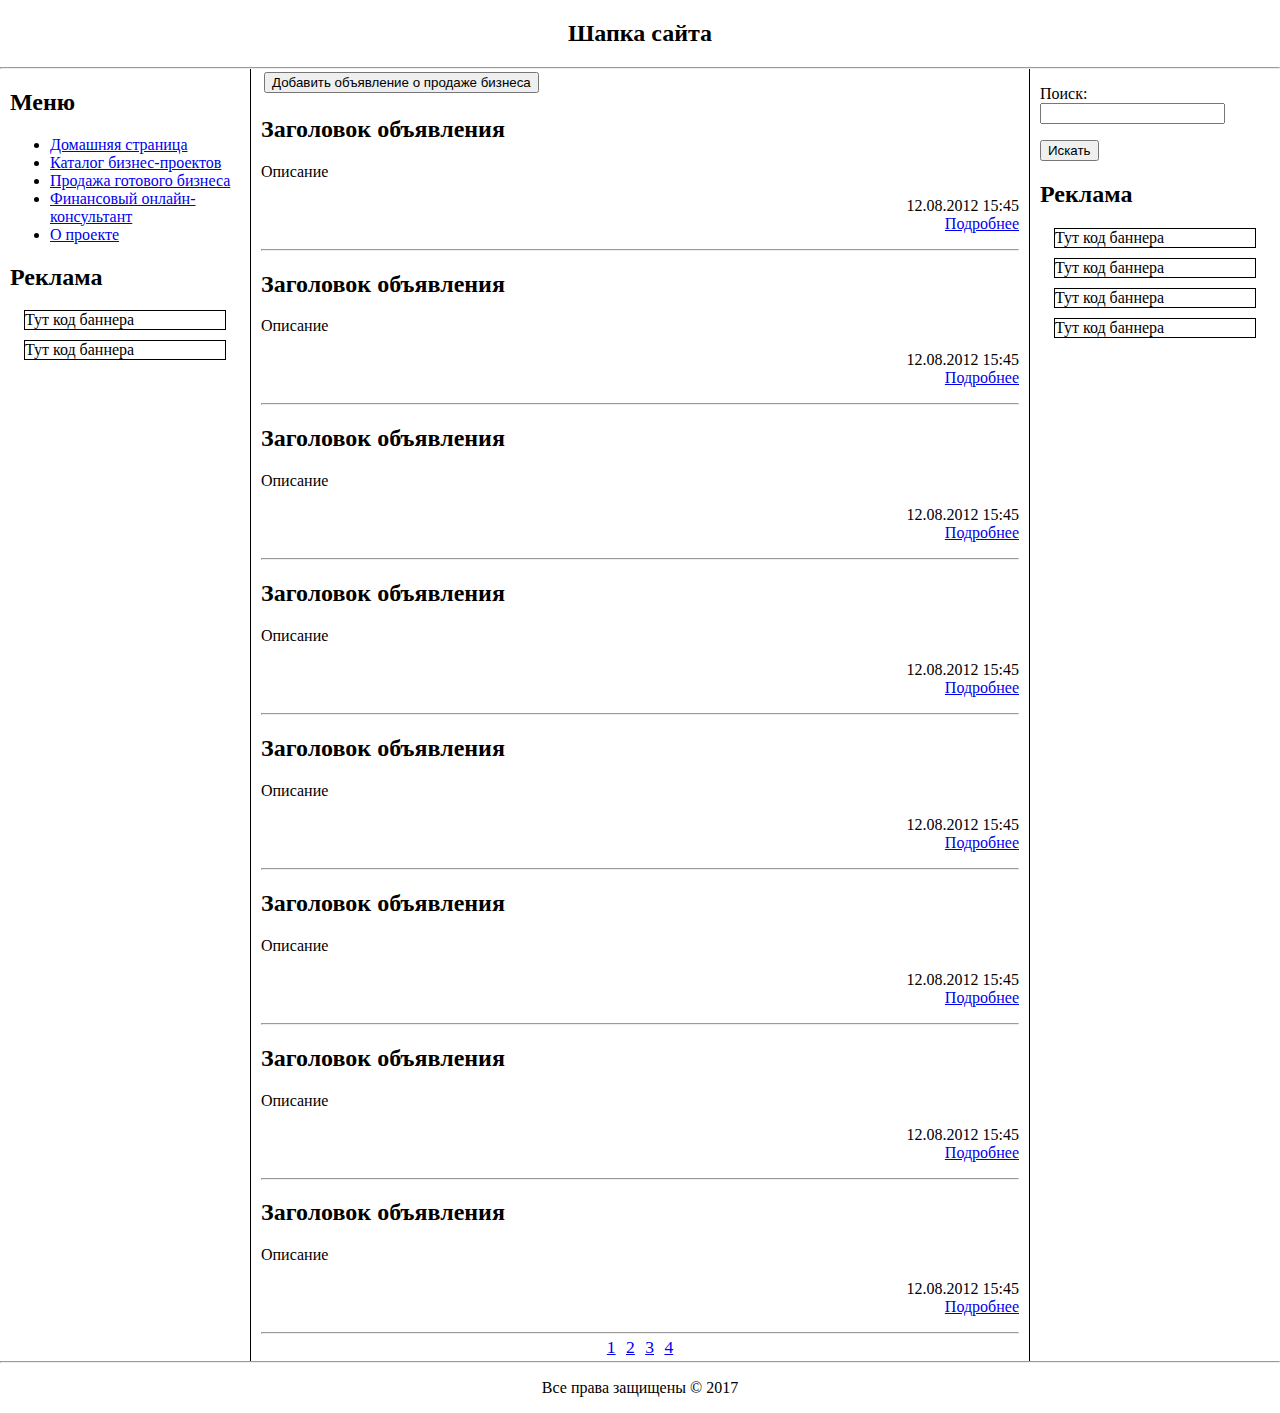
<file: sale_business.html>
<!DOCTYPE html PUBLIC "//-w3c//DTD XHTML 1.1//EN" "http://www.w3.org/TR/xhtml1.dtd">
<html xmlns="http://www.w3.org/1999/xhtml">
<head>
<title>Продажа готового бизнеса</title>
<meta http-equiv="Content-type" content="text/html; charset=utf-8" />
<meta name="description" content="Описание" />
<meta name="keywords" content="Ключевые слова" />
<link rel="stylesheet" href="css/main.css" type="text/css" />
</head>
<body>
<div id="content">
<div id="header">
<h2>Шапка сайта</h2>
</div>
</div>
<hr />
<div id="main_content">
<div id="left">
<h2>Меню</h2>
<ul>
<li><a href="#">Домашняя страница</a>
</li>
<li><a href="#">Каталог бизнес-проектов</a>
</li>
<li><a href="#">Продажа готового бизнеса</a>
</li>
<li><a href="#">Финансовый онлайн-консультант</a>
</li> 
<li><a href="#">О проекте</a>
</li> 
</ul>
<h2>Реклама</h2>
<div class="banner">Тут код баннера</div>
<div class="banner">Тут код баннера</div>
</div>
<div id="right">
<form name="search" action="#" method="get">
<p>
Поиск: <input type="text" name="words" />
</p>
<p>
<input type="submit" name="search" value="Искать" />
</p>
</form>
<h2>Реклама</h2>
<div class="banner">Тут код баннера</div>
<div class="banner">Тут код баннера</div>
<div class="banner">Тут код баннера</div>
<div class="banner">Тут код баннера</div>
</div>
<div id="center">
<table>
<form name="myform" action="#" method="post" />
<tr>
<td colspan="3" />
<input name="get_bisnes" type="submit" value="Добавить объявление о продаже бизнеса" />
</td>
</tr>
</form>
</table>
<div class="article">
<h2>Заголовок объявления</h2>
<p>Описание</p>
<p class="right">
<span>12.08.2012 15:45</span>
<br />
<a href="#">Подробнее</a>
</p>
</div>
<hr /> 
<div class="article">
<h2>Заголовок объявления</h2>
<p>Описание</p>
<p class="right">
<span>12.08.2012 15:45</span>
<br />
<a href="#">Подробнее</a>
</p>
</div>
<hr /> 
<div class="article">
<h2>Заголовок объявления</h2>
<p>Описание</p>
<p class="right">
<span>12.08.2012 15:45</span>
<br />
<a href="#">Подробнее</a>
</p>
</div>
<hr /> 
<div class="article">
<h2>Заголовок объявления</h2>
<p>Описание</p>
<p class="right">
<span>12.08.2012 15:45</span>
<br />
<a href="#">Подробнее</a>
</p>
</div>
<hr /> 
<div class="article">
<h2>Заголовок объявления</h2>
<p>Описание</p>
<p class="right">
<span>12.08.2012 15:45</span>
<br />
<a href="#">Подробнее</a>
</p>
</div>
<hr /> 
<div class="article">
<h2>Заголовок объявления</h2>
<p>Описание</p>
<p class="right">
<span>12.08.2012 15:45</span>
<br />
<a href="#">Подробнее</a>
</p>
</div>
<hr /> 
<div class="article">
<h2>Заголовок объявления</h2>
<p>Описание</p>
<p class="right">
<span>12.08.2012 15:45</span>
<br />
<a href="#">Подробнее</a>
</p>
</div>
<hr /> 
<div class="article">
<h2>Заголовок объявления</h2>
<p>Описание</p>
<p class="right">
<span>12.08.2012 15:45</span>
<br />
<a href="#">Подробнее</a>
</p>
</div>
<hr /> 
<div id="pagination">
<p>
<a href="#">1</a>
<a href="#">2</a>
<a href="#">3</a>
<a href="#">4</a> 
</p>
</div>
</div>
<div class="clear"></div>
<hr />
<div id="footer">
<p>Все права защищены &copy; 2017</p>
</div>
</div>
</body>
</html>
</file>
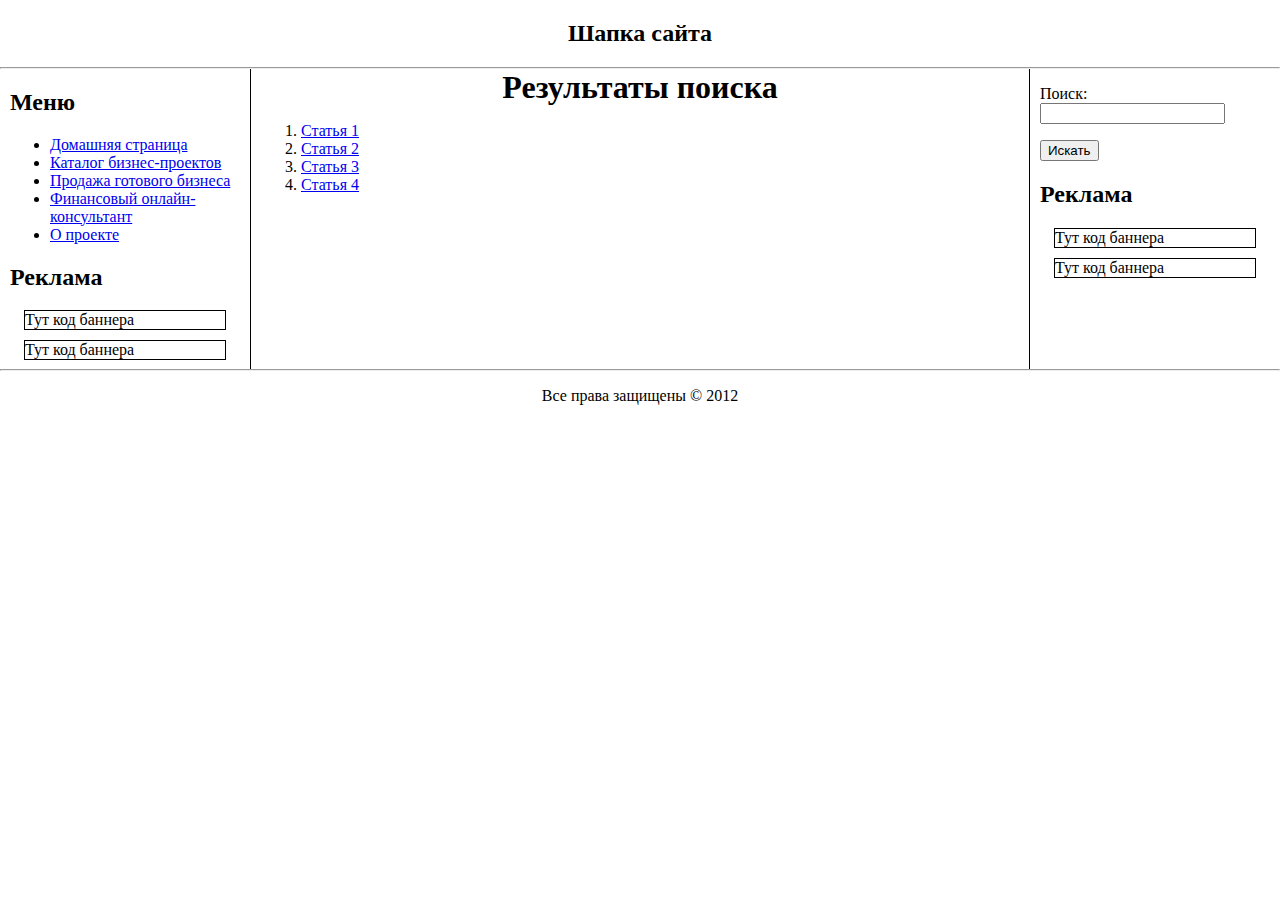
<file: search.html>
<!DOCTYPE html PUBLIC "//-w3c//DTD XHTML 1.1//EN" "http://www.w3.org/TR/xhtml1.dtd">
<html xmlns="http://www.w3.org/1999/xhtml">
<head>
<title>Навигация по сайту</title>
<meta http-equiv="Content-type" content="text/html; charset=utf-8" />
<meta name="description" content="Описание" />
<meta name="keywords" content="Ключевые слова" />
<link rel="stylesheet" href="css/main.css" type="text/css" />
</head>
<body>
<div id="content">
<div id="header">
<h2>Шапка сайта</h2>
</div>
</div>
<hr />
<div id="main_content">
<div id="left">
<h2>Меню</h2>
<ul>
<li><a href="#">Домашняя страница</a>
</li>
<li><a href="#">Каталог бизнес-проектов</a>
</li>
<li><a href="#">Продажа готового бизнеса</a>
</li>
<li><a href="#">Финансовый онлайн-консультант</a>
</li> 
<li><a href="#">О проекте</a>
</li> 
</ul>
<h2>Реклама</h2>
<div class="banner">Тут код баннера</div>
<div class="banner">Тут код баннера</div>
</div>
</div>
<div id="right">
<form name="search" action="#" method="get">
<p>
Поиск: <input type="text" name="words" />
</p>
<p>
<input type="submit" name="search" value="Искать" />
</p>
</form>
<h2>Реклама</h2>
<div class="banner">Тут код баннера</div>
<div class="banner">Тут код баннера</div>
</div>
<div id="center">
<h1>Результаты поиска</h1>
<ol>
<li>
<a href="#">Статья 1</a>
</li>
<li>
<a href="#">Статья 2</a>
</li>
<li>
<a href="#">Статья 3</a>
</li>
<li>
<a href="#">Статья 4</a>
</li>
</ol>
</div>
</div>
<div class="clear"></div>
<hr />
<div id="footer">
<p>Все права защищены &copy; 2012</p>
</div>
</div>
</body>
</html>
</file>
<file: css/main.css>
body{
	margin: 0;
	padding: 0;
}

.clear {
	clear: both;
}

.right {
    text-align: right;
}

#header {
    text-align: center;
}

#left, #right {
	min-height: 300px;
	padding: 0 10px;
	width: 230px;
}

#left{
	border-right: 1px solid #000;
   float: left;
}

#right {
	border-left: 1px solid #000;
	float: right;
}

#center{
	border-left: 1px solid #000;
	border-right: 1px solid #000;
	margin: 0 250px;
	padding: 0 10px; 

}

#center h1 {
	margin: 0;
	text-align: center;
}

hr {
	margin: 0;
}

.banner {
	border: 1px solid #000; 
	margin: 10px auto 0; 
	width: 200px; 
}
#footer p {
	text-align: center; 
}
#pagination p{
	font-size: 110%;
	margin: 0;
	text-align: center;
}
#pagination a {
	display: inline-block;
	padding: 3px; 
}
#reg table {
	margin: 0 auto;
}

.message {
	color: #f00;
	text-align: center;
}

#message p {
	text-align: center;
}

#header img {
	width: 200px;
} 
img {
	width: 100px;
	margin: 0;
	text-align: center;
}
</file>
